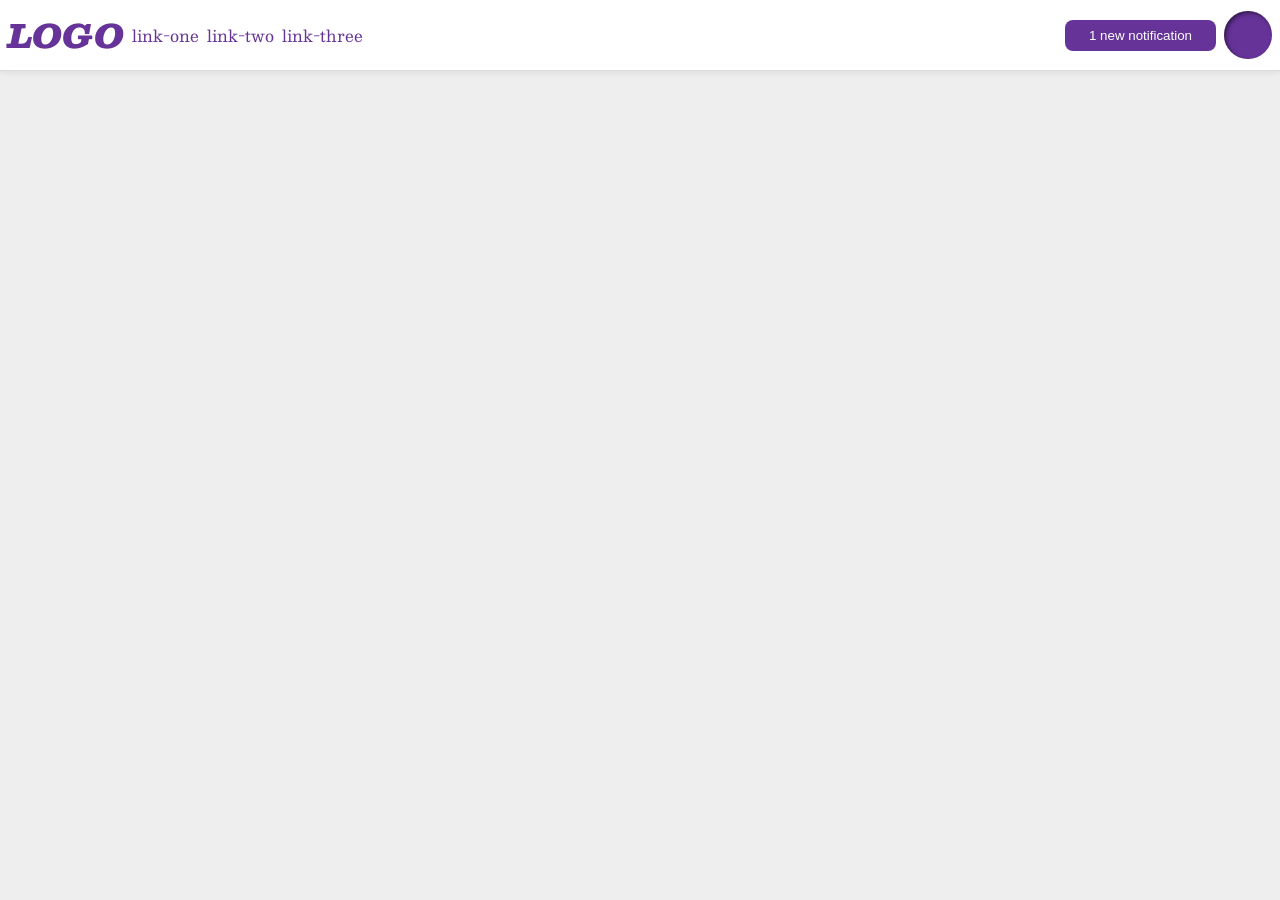
<file: foundations/flex/03-flex-header-2/index.html>
<!DOCTYPE html>
<html lang="en">
  <head>
    <meta charset="UTF-8">
    <meta http-equiv="X-UA-Compatible" content="IE=edge">
    <meta name="viewport" content="width=device-width, initial-scale=1.0">
    <title>Flex Header 2</title>
    <link rel="stylesheet" href="style.css">
  </head>
  <body>
    <div class="header">
      <div class="left">
        <div class="logo">
        LOGO
        </div>
        <ul class="links">
          <li><a href="https://google.com">link-one</a></li>
          <li><a href="https://google.com">link-two</a></li>
          <li><a href="https://google.com">link-three</a></li>
        </ul>
      </div>
      <div class="right">
        <button class="notifications">
        1 new notification
        </button>
        <div class="profile-image"></div>
      </div>
    </div>
  </body>
</html>
</file>
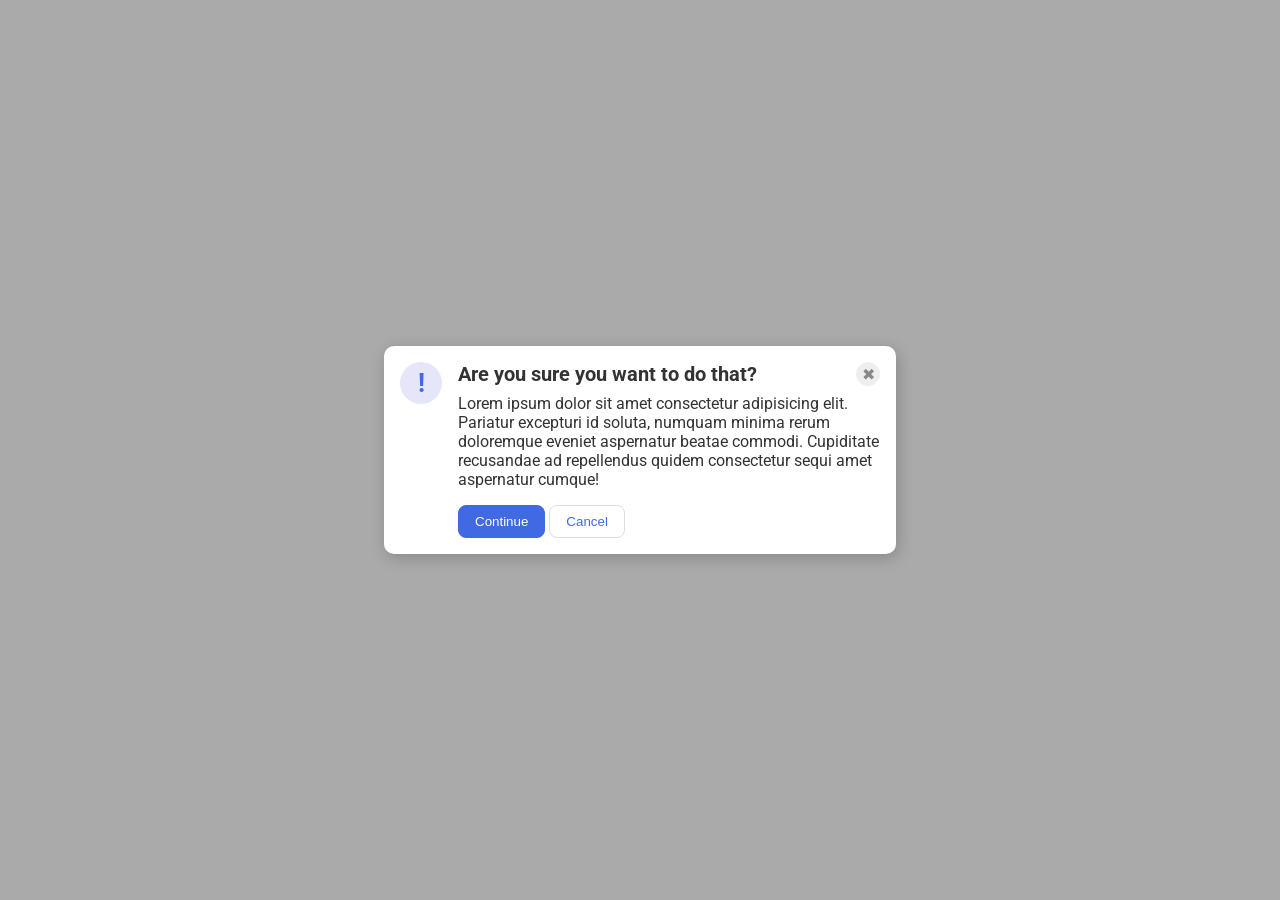
<file: foundations/flex/05-flex-modal/index.html>
<!DOCTYPE html>
<html lang="en">
  <head>
    <meta charset="UTF-8">
    <meta http-equiv="X-UA-Compatible" content="IE=edge">
    <meta name="viewport" content="width=device-width, initial-scale=1.0">
    <link rel="stylesheet" href="style.css">
    <title>Modal</title>
  </head>
  <body>
    <div class="modal">
      <div class="left">
        <div class="icon">!</div>
      </div>

      <div class="right">
        <div class="header">Are you sure you want to do that?
          <button class="close-button">✖</button></div>
        <div class="text">Lorem ipsum dolor sit amet consectetur adipisicing elit. Pariatur excepturi id soluta, numquam minima rerum doloremque eveniet aspernatur beatae commodi. Cupiditate recusandae ad repellendus quidem consectetur sequi amet aspernatur cumque!</div>
        <button class="continue">Continue</button>
        <button class="cancel">Cancel</button>

      </div>
    </div>
  </body>
</html>
</file>
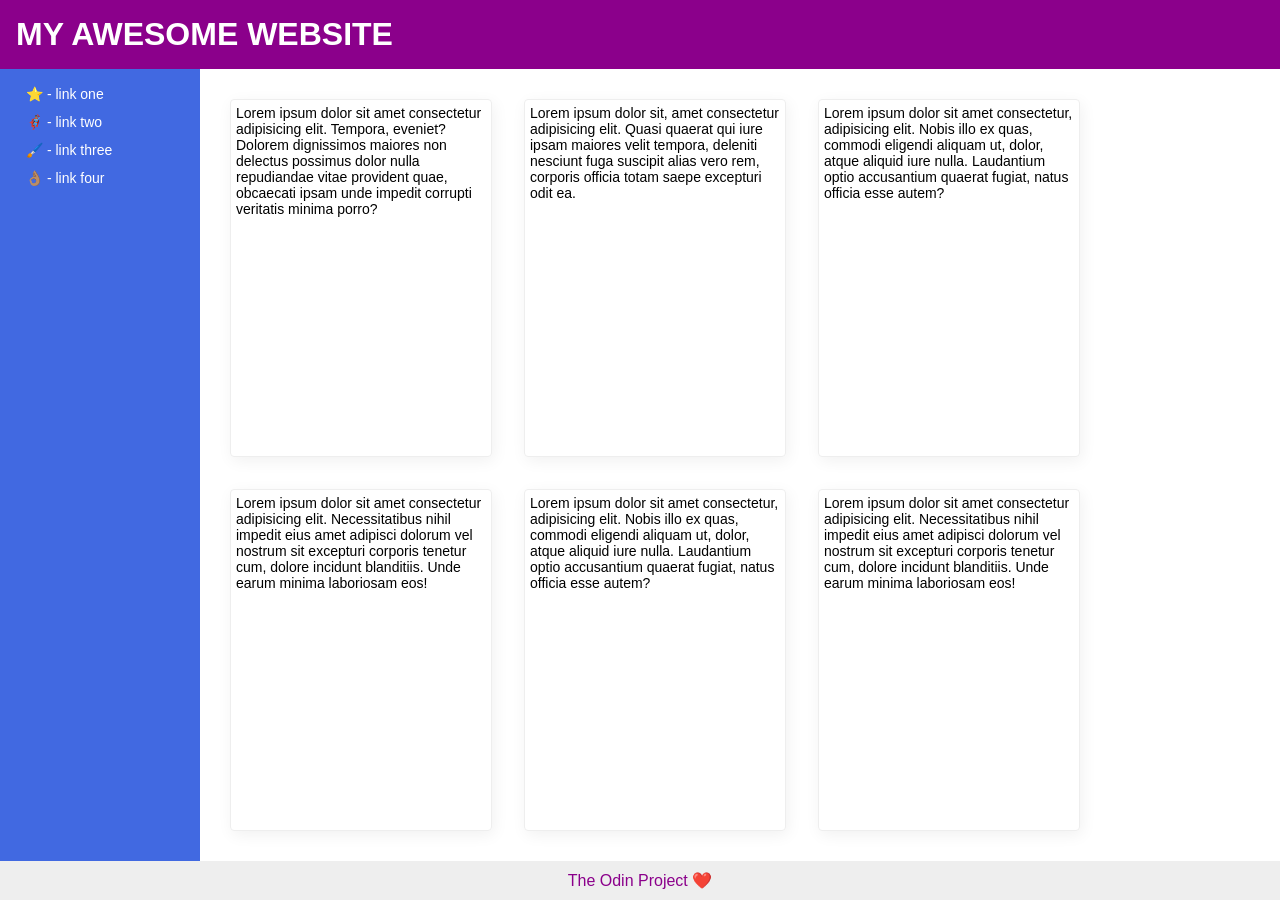
<file: foundations/flex/07-flex-layout-2/index.html>
<!DOCTYPE html>
<html lang="en">
  <head>
    <meta charset="UTF-8">
    <meta http-equiv="X-UA-Compatible" content="IE=edge">
    <meta name="viewport" content="width=device-width, initial-scale=1.0">
    <title>The Holy Grail</title>
    <link rel="stylesheet" href="style.css">
  </head>
  <body>
    <div class="header">
      MY AWESOME WEBSITE
    </div>

    <div class="middle">  
      <div class="sidebar">
        <ul>
          <li><a href="#">⭐ - link one</a></li>
          <li><a href="#">🦸🏽‍♂️ - link two</a></li>
          <li><a href="#">🖌️ - link three</a></li>
          <li><a href="#">👌🏽 - link four</a></li>
        </ul>
      </div>
      <div class="cards">
        <div class="card">Lorem ipsum dolor sit amet consectetur adipisicing elit. Tempora, eveniet? Dolorem dignissimos maiores non delectus possimus dolor nulla repudiandae vitae provident quae, obcaecati ipsam unde impedit corrupti veritatis minima porro?</div>
        <div class="card">Lorem ipsum dolor sit, amet consectetur adipisicing elit. Quasi quaerat qui iure ipsam maiores velit tempora, deleniti nesciunt fuga suscipit alias vero rem, corporis officia totam saepe excepturi odit ea.</div>
        <div class="card">Lorem ipsum dolor sit amet consectetur, adipisicing elit. Nobis illo ex quas, commodi eligendi aliquam ut, dolor, atque aliquid iure nulla. Laudantium optio accusantium quaerat fugiat, natus officia esse autem?</div>
        <div class="card">Lorem ipsum dolor sit amet consectetur adipisicing elit. Necessitatibus nihil impedit eius amet adipisci dolorum vel nostrum sit excepturi corporis tenetur cum, dolore incidunt blanditiis. Unde earum minima laboriosam eos!</div>
        <div class="card">Lorem ipsum dolor sit amet consectetur, adipisicing elit. Nobis illo ex quas, commodi eligendi aliquam ut, dolor, atque aliquid iure nulla. Laudantium optio accusantium quaerat fugiat, natus officia esse autem?</div>
        <div class="card">Lorem ipsum dolor sit amet consectetur adipisicing elit. Necessitatibus nihil impedit eius amet adipisci dolorum vel nostrum sit excepturi corporis tenetur cum, dolore incidunt blanditiis. Unde earum minima laboriosam eos!</div>
      </div>
    </div>
    
    <div class="footer">
      The Odin Project ❤️
    </div>
  </body>
</html>
</file>
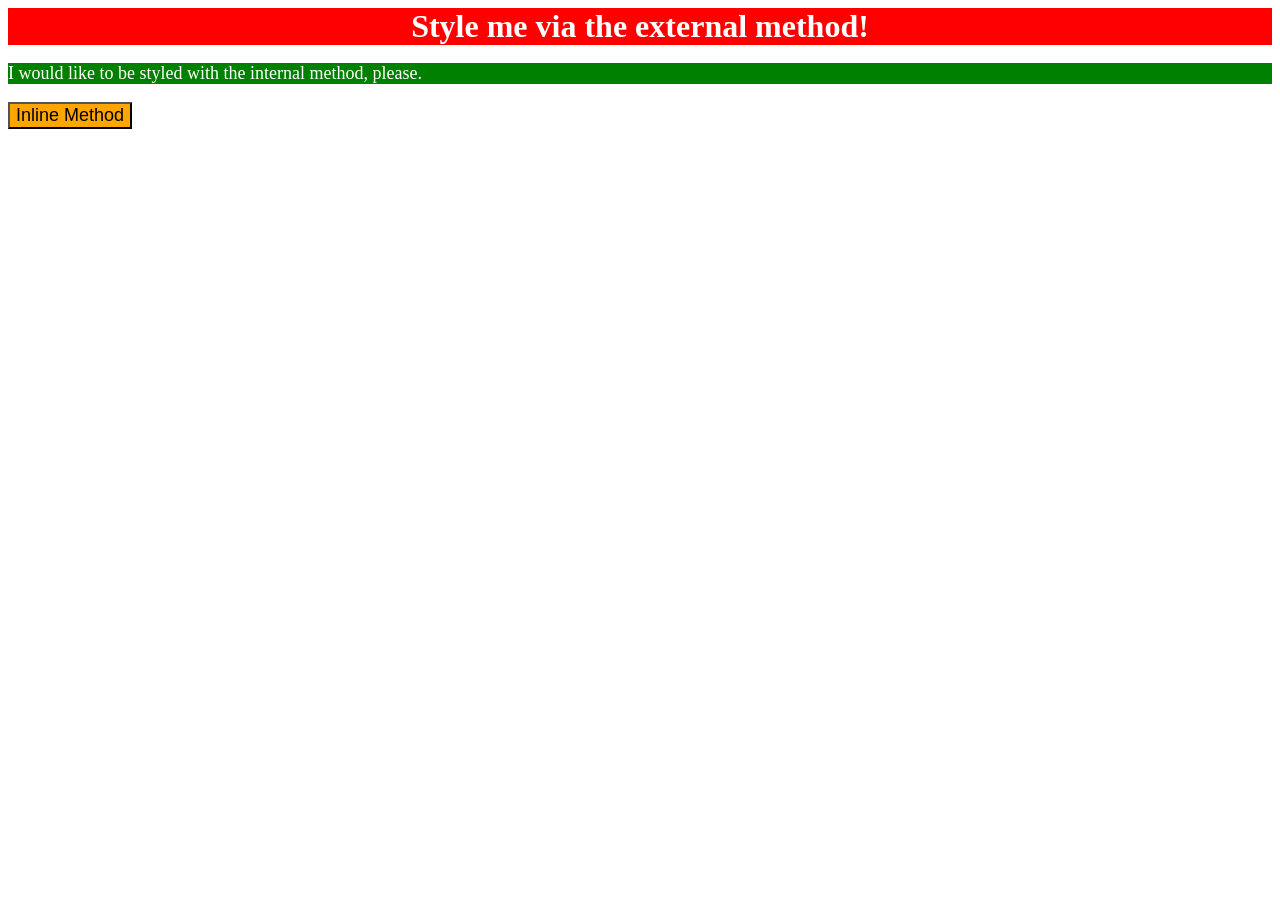
<file: foundations/intro-to-css/01-css-methods/index.html>
<!DOCTYPE html>
<html lang="en">
  <head>
    <link rel="stylesheet" href="styles.css">
    <style>
      p {
        background-color: green;
        color: white;
        font-size: 18px;
      }
    </style>
    <meta charset="UTF-8">
    <meta http-equiv="X-UA-Compatible" content="IE=edge">
    <meta name="viewport" content="width=device-width, initial-scale=1.0">
    <title>Methods for Adding CSS</title>
  </head>
  <body>
    <div>Style me via the external method!</div>
    <p>I would like to be styled with the internal method, please.</p>
    <button style="background-color: orange; font-size: 18px;">Inline Method</button>
  </body>
</html>
</file>
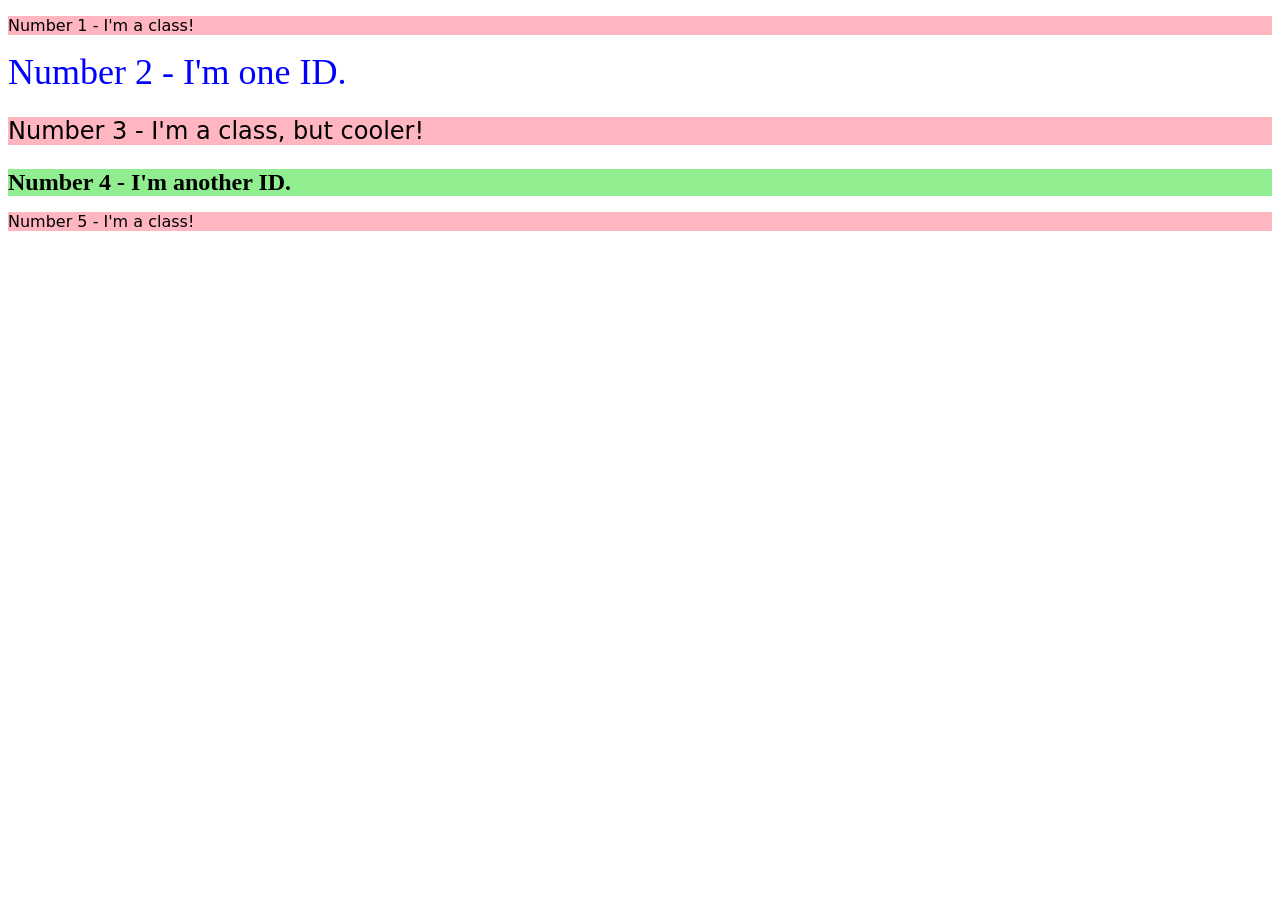
<file: foundations/intro-to-css/02-class-id-selectors/index.html>
<!DOCTYPE html>
<html lang="en">
  <head>
    <meta charset="UTF-8">
    <meta http-equiv="X-UA-Compatible" content="IE=edge">
    <meta name="viewport" content="width=device-width, initial-scale=1.0">
    <title>Class and ID Selectors</title>
    <link rel="stylesheet" href="style.css">
  </head>
  <body>
    <p class="odd">Number 1 - I'm a class!</p>
    <div id="two">Number 2 - I'm one ID.</div>
    <p class="odd fs">Number 3 - I'm a class, but cooler!</p>
    <div id="four">Number 4 - I'm another ID.</div>
    <p class="odd">Number 5 - I'm a class!</p>
  </body>
</html>
</file>
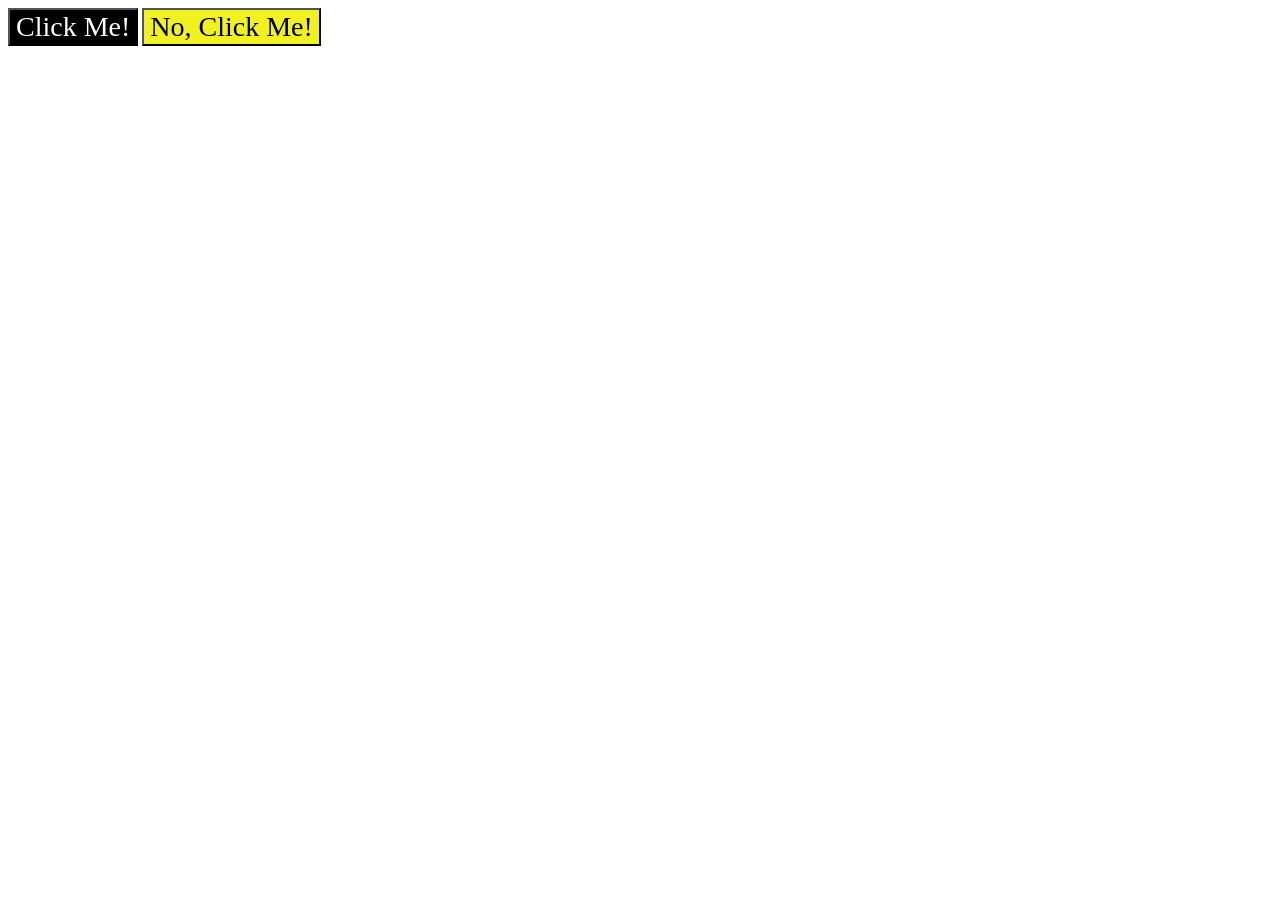
<file: foundations/intro-to-css/03-grouping-selectors/index.html>
<!DOCTYPE html>
<html lang="en">
  <head>
    <meta charset="UTF-8">
    <meta http-equiv="X-UA-Compatible" content="IE=edge">
    <meta name="viewport" content="width=device-width, initial-scale=1.0">
    <title>Grouping Selectors</title>
    <link rel="stylesheet" href="style.css">
  </head>
  <body>
    <button class="first">Click Me!</button>
    <button class="second">No, Click Me!</button>
  </body>
</html>
</file>
<file: foundations/flex/03-flex-header-2/style.css>
/* this is some magical font-importing.  
you'll learn about it later. */
@import url('https://fonts.googleapis.com/css2?family=Besley:ital,wght@0,400;1,900&display=swap');

body {
  margin: 0;
  background: #eee;
  font-family: Besley, serif;
}

.header {
  background: white;
  border-bottom: 1px solid #ddd;
  box-shadow: 0 0 8px rgba(0,0,0,.1);
  display: flex;
  justify-content: space-between;
  padding: 8px;
}

.profile-image {
  background: rebeccapurple;
  box-shadow: inset 2px 2px 4px rgba(0,0,0,.5);
  border-radius: 50%;
  width: 48px;
  height: 48px;
}

.logo {
  color: rebeccapurple;
  font-size: 32px;
  font-weight: 900;
  font-style: italic;
}

button {
  border: none;
  border-radius: 8px;
  background: rebeccapurple;
  color: white;
  padding: 8px 24px;
}

a {
  /* this removes the line under our links */
  text-decoration: none;
  color: rebeccapurple;
}

ul {
  list-style-type: none;
  display: flex;
  margin: 0;
  padding: 0;
  gap: 8px;
}

.right {
  display: flex;
  gap: 8px;
  align-items: center;
}

.left {
  display: flex;
  gap: 8px;
  align-items: center;
}
</file>
<file: foundations/flex/05-flex-modal/style.css>
@import url('https://fonts.googleapis.com/css2?family=Roboto:wght@400;700&display=swap');


html, body {
  height: 100%;
}

body {
  font-family: Roboto, sans-serif;
  margin: 0;
  background: #aaa;
  color: #333;
  /* I'll give you this one for free lol */
  display: flex;
  align-items: center;
  justify-content: center;
}

.modal {
  background: white;
  width: 480px;
  border-radius: 10px;
  box-shadow: 2px 4px 16px rgba(0,0,0,.2);
  display: flex;
  padding: 16px;
  gap: 16px;
}

.icon {
  color: royalblue;
  font-size: 26px;
  font-weight: 700;
  background: lavender;
  width: 42px;
  height: 42px;
  border-radius: 50%;
  display: flex;
  align-items: center;
  justify-content: center;
  flex-shrink: 0;
}

.close-button {
  background: #eee;
  border-radius: 50%;
  color: #888;
  font-weight: 400;
  font-size: 16px;
  height: 24px;
  width: 24px;
  display: flex;
  align-items: center;
  justify-content: center;
  border: 1px solid #eee;
  padding: 0;
}

button {
  cursor: pointer;
  padding: 8px 16px;
  border-radius: 8px;
}

button.continue {
  background: royalblue;
  border: 1px solid royalblue;
  color: white;
}

button.cancel {
  background: white;
  border: 1px solid #ddd;
  color: royalblue;
}

.header {
  font-size: 20px;
  font-weight: bold;
  display: flex;
  justify-content: space-between;
  align-items: center;
  margin-bottom: 8px;
}

.text {
  margin-bottom: 16px;
}
</file>
<file: foundations/flex/07-flex-layout-2/style.css>
body {
  font-family: -apple-system, BlinkMacSystemFont, 'Segoe UI', Roboto, Oxygen, Ubuntu, Cantarell, 'Open Sans', 'Helvetica Neue', sans-serif;
  margin: 0;
  min-height: 100vh;
  display: flex;
  flex-direction: column;
}

.header {
  background: darkmagenta;
  color: white;
  font-size: 32px;
  font-weight: 900;
  margin: 0;
  padding: 16px;
  display: flex;
  align-items: center;
}

.footer {
  background: #eee;
  color: darkmagenta;
  text-align: center;
  padding: 10px;
}

.sidebar {
  width: 200px;
  background: royalblue;
  box-sizing: border-box;
  flex-shrink: 0;
  padding: 16px;
}

.card {
  border: 1px solid #eee;
  box-shadow: 2px 4px 16px rgba(0,0,0,.06);
  border-radius: 4px;
  width: 250px;
  font-size: 14px;
  padding: 5px;
}
.middle{
  display: flex;
  flex: 1;
}
.cards {
  display: flex;
  flex-wrap: wrap;
  padding: 30px;
  gap: 32px;
}

a {
  text-decoration: none;
  font-size: 14px;
  color: white;
  padding: 10px;
}

ul {
  list-style-type: none;
  padding: 0;
  margin: 0;
}

li {
  margin-bottom: 10px;
}
</file>
<file: foundations/intro-to-css/01-css-methods/styles.css>
div {
    background-color: red;
    color: white;
    font-size: 32px;
    text-align: center;
    font-weight: bold;
}
</file>
<file: foundations/intro-to-css/02-class-id-selectors/style.css>
/* Add CSS Styling */
.odd {
    background-color: lightpink;
    font-family: "Verdana", "DejaVu Sans", "sans-serif";
}

.fs {
    font-size: 24px;
}

#two {
    color: blue;
    font-size: 36px;
}

#four {
    background-color: lightgreen;
    font-size: 24px;
    font-weight: bold;
}
</file>
<file: foundations/intro-to-css/03-grouping-selectors/style.css>
/* Add CSS Styling */
.first {
    background-color: rgb(0, 0, 0);
    color: rgb(255, 255, 255);
}

.second {
    background-color: rgb(241, 241, 34);
}

.first, 
.second {
    font-size: 28px;
    font-family: "Helvetics", "Times New Roma", "sans-serif";

}
</file>
